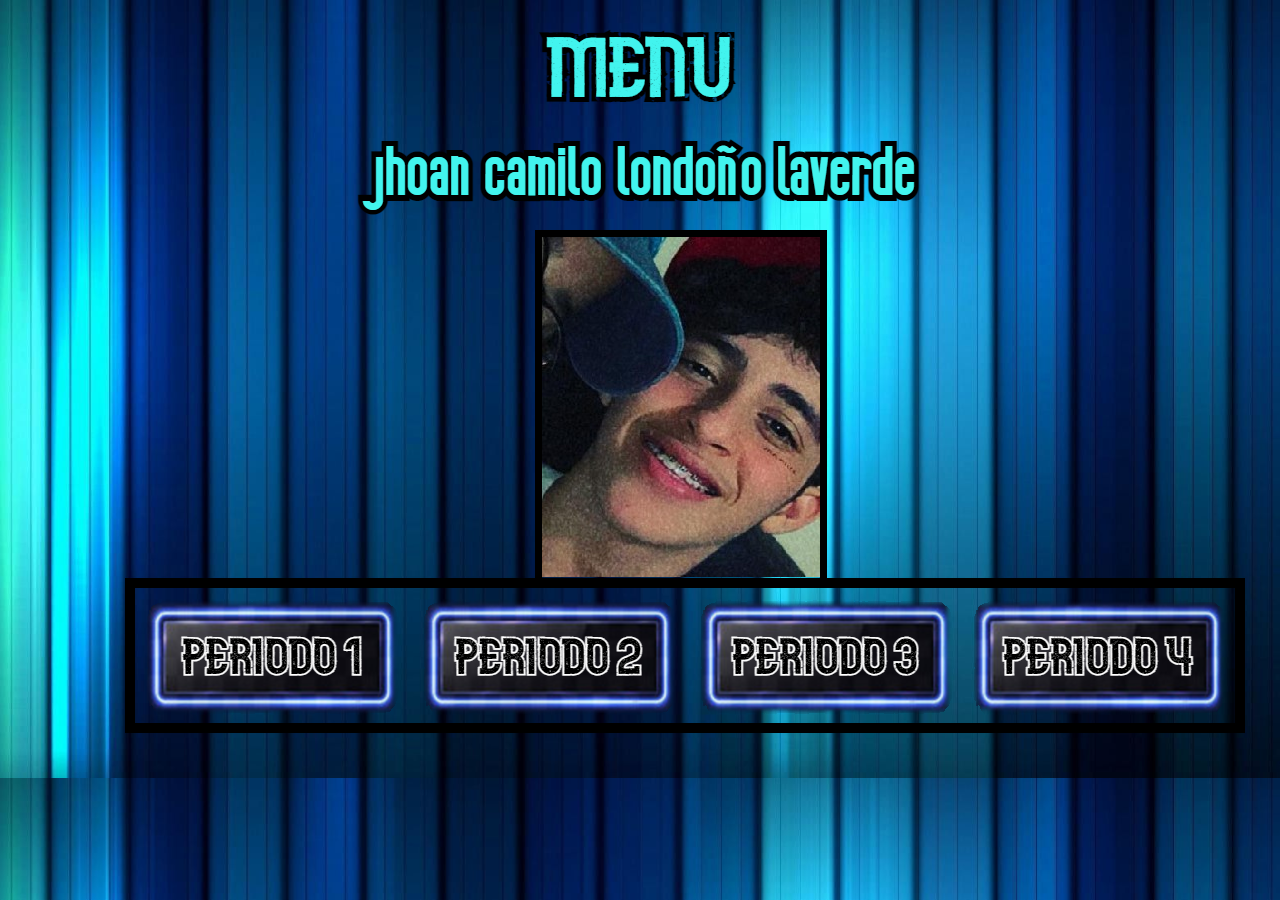
<file: index.html>
<!DOCTYPE html>
<html>
<head>
	<title>MENU</title>
</head>
<body background="fondo_index.jpg" style="background-size: 1575px 778px">
<center>
 <div style="position: absolute;top: 230px;size: 50px; left: 535px; border: solid black 7px;" >
  <img src="mifoto.jpg">
 </div>	
	<img src="menu.png">
	<img src="nombre.png">
</center>
<br>
<br>
<br>
<br>
<br>
<br>
<br>
<br>
<br>
<br>
<br>
<br>
<br>
<br>
<br>
<br>
<br>
<br>
<br>
<div style="border: solid black 10px; position: absolute;z-index: 5; left: 125px "><center>
	<a href="periodo1.html"><img src="boton1.png"></a> <a href="periodo2.html"><img src="boton2.png"></a> <a href="periodo3.html"><img src="boton3.png"></a><a href="periodo4.html"><img src="boton4.png"></a>
</div></center>

</body>
</html>
</file>
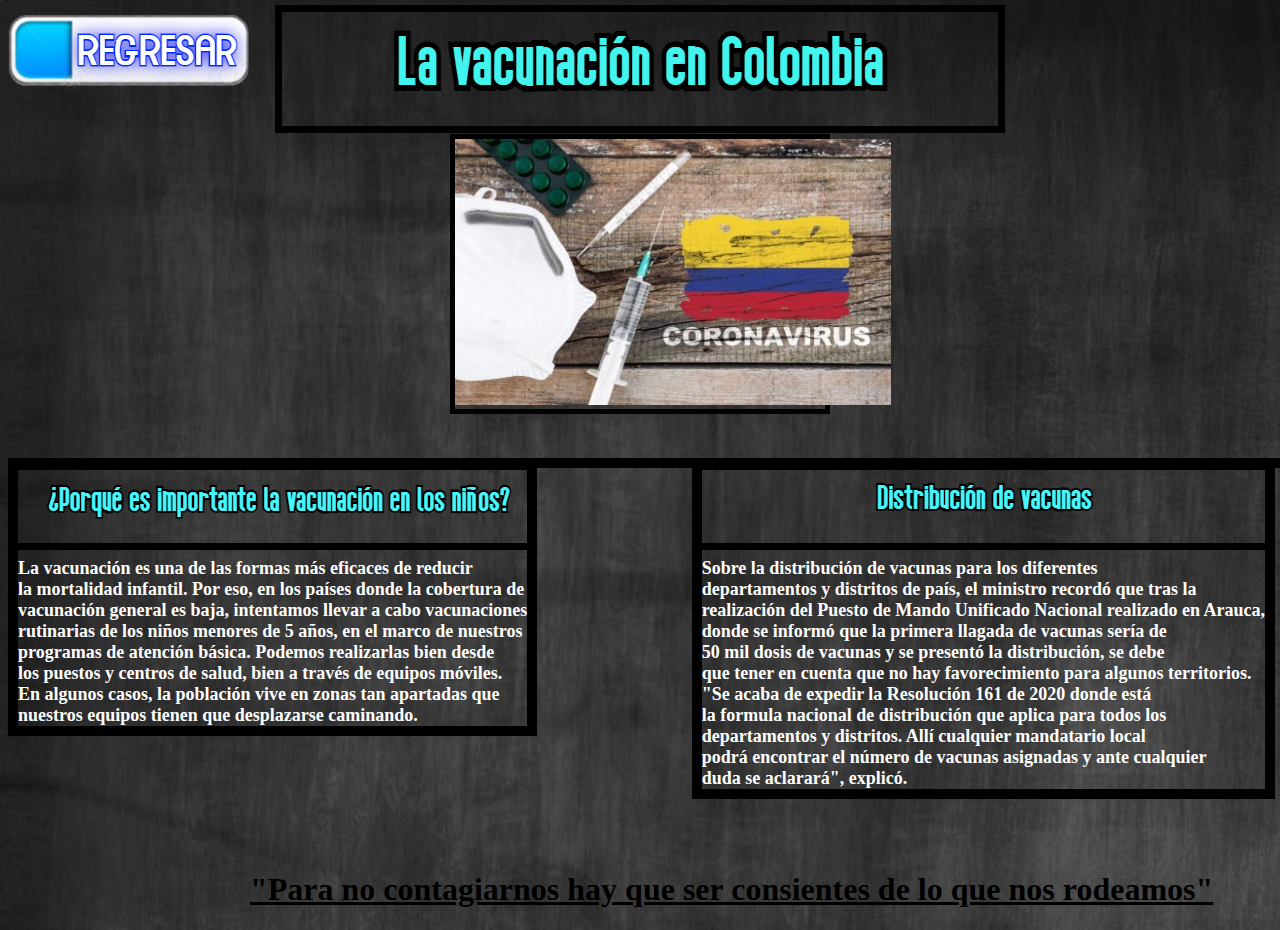
<file: PARCIAL/index.html>
<!DOCTYPE html>
<html>
<head>
	<title>La vacunacion en colombia</title>
</head>
<body background="fondo_index.jpg" style="background-size:1380px 1420px">
<center>
<div style="border: solid black 7px; position: absolute;top: 5px;right: 275px; left: 275px">
	<img src="menu.png">
</div>
</center>
<center>
<div style="border: solid black 5px; position: absolute;top: 134px;right: 450px; left: 450px;">
<img src="imgP.jpg" >

</div>
</center>

<div style="position: absolute;top: 450px">
<hr size="10" color="black" width="1334">
</div>

<div style="position: absolute; top: 460px; border: solid black 10px;">
	<img src="letra.png">
<hr size="7" color="black">
<font size="4" color="white" face="Times New Roman"><b>
La vacunación es una de las formas más eficaces de reducir<br> la mortalidad infantil. Por eso, en los países donde la cobertura de<br> vacunación general es baja, intentamos llevar a cabo vacunaciones<br> rutinarias de los niños menores de 5 años, en el marco de nuestros<br> programas de atención básica. Podemos realizarlas bien desde<br> los puestos y centros de salud, bien a través de equipos móviles.<br> En algunos casos, la población vive en zonas tan apartadas que<br> nuestros equipos tienen que desplazarse caminando.
</font></b>
</div>

<div style="position: absolute; top: 460px;right: 5px ;border: solid black 10px;">
	<center><img src="letra1.png"></center>
<hr size="7" color="black">
<font size="4" color="white" face="Times New Roman"><b>
Sobre la distribución de vacunas para los diferentes<br> departamentos y distritos de país, el ministro recordó que tras la<br> realización del Puesto de Mando Unificado Nacional realizado en Arauca,<br> donde se informó que la primera llagada de vacunas sería de<br> 50 mil dosis de vacunas y se presentó la distribución, se debe<br> que tener en cuenta que no hay favorecimiento para algunos territorios.<br>
"Se acaba de expedir la Resolución 161 de 2020 donde está<br> la formula nacional de distribución que aplica para todos los<br> departamentos y distritos. Allí cualquier mandatario local<br> podrá encontrar el número de vacunas asignadas y ante cualquier<br> duda se aclarará", explicó.
</font></b>
</div>
<div>
	<a href="https://jhohanzb8.github.io/grado7/"><img src="back.png"></a>
</div>
<div style="position: absolute;top: 850px; left: 250px">
	<u><b><h1>"Para no contagiarnos hay que ser consientes de lo que nos rodeamos"</h1></b></u>
</div>
</body>
</html>
</file>
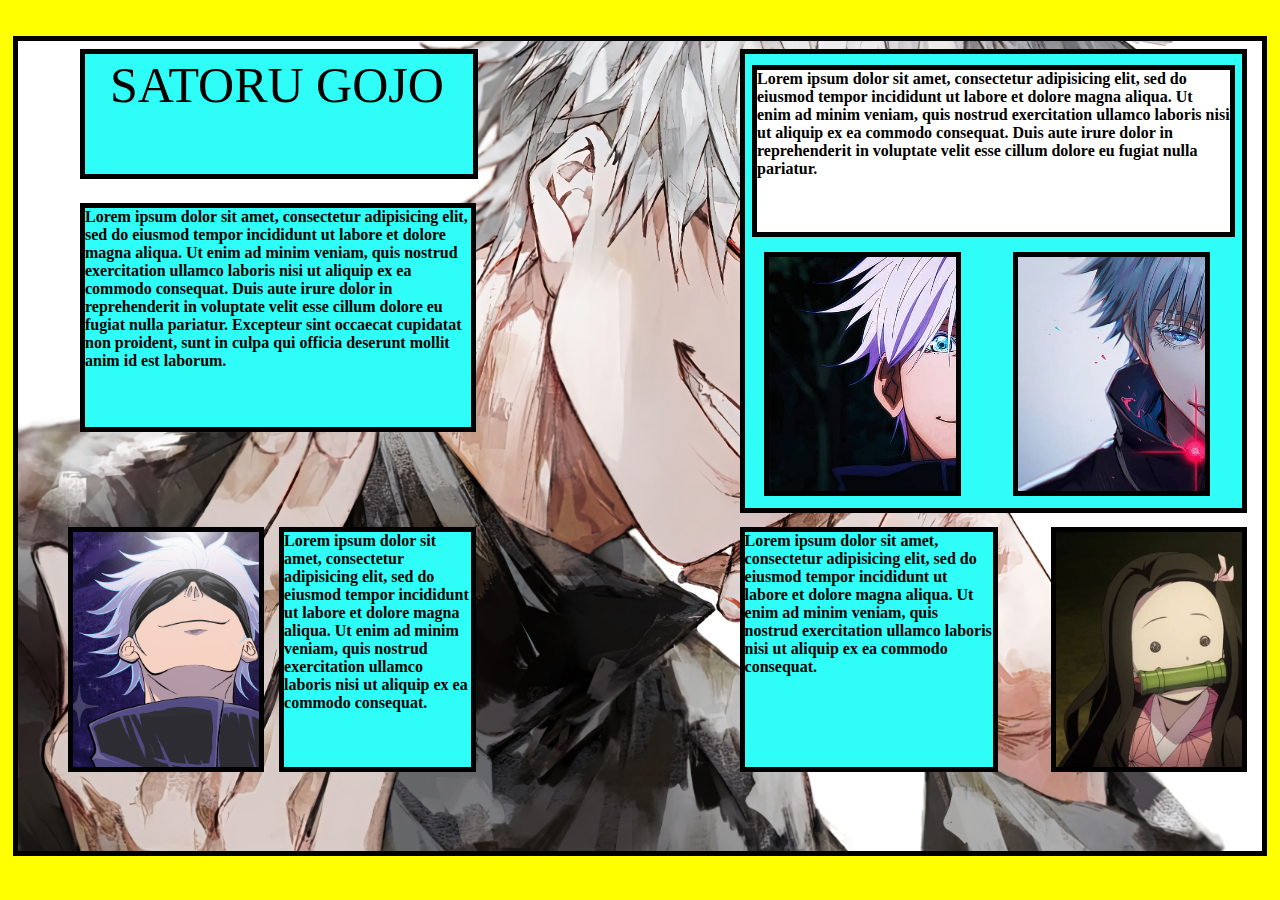
<file: ACT1.html>
<!DOCTYPE html>
<html>
<head>
	<title>ACTcss</title>
	<link rel="stylesheet" type="text/css" href="ACT1.css">
</head>
<body>
<div class="cuadrito">
	<div class="titulo">SATORU GOJO</div>
	<div class="parr1">
		<b>Lorem ipsum dolor sit amet, consectetur adipisicing elit, sed do eiusmod
		tempor incididunt ut labore et dolore magna aliqua. Ut enim ad minim veniam,
		quis nostrud exercitation ullamco laboris nisi ut aliquip ex ea commodo
		consequat. Duis aute irure dolor in reprehenderit in voluptate velit esse
		cillum dolore eu fugiat nulla pariatur. Excepteur sint occaecat cupidatat non
		proident, sunt in culpa qui officia deserunt mollit anim id est laborum.</b>
	</div>
	<div class="parr2">
		<b>Lorem ipsum dolor sit amet, consectetur adipisicing elit, sed do eiusmod
		tempor incididunt ut labore et dolore magna aliqua. Ut enim ad minim veniam,
		quis nostrud exercitation ullamco laboris nisi ut aliquip ex ea commodo
		consequat.</b>
	</div>
	<div class="cuadro2"></div>
	<div class="parr3">
		<b>Lorem ipsum dolor sit amet, consectetur adipisicing elit, sed do eiusmod
		tempor incididunt ut labore et dolore magna aliqua. Ut enim ad minim veniam,
		quis nostrud exercitation ullamco laboris nisi ut aliquip ex ea commodo
		consequat. Duis aute irure dolor in reprehenderit in voluptate velit esse
		cillum dolore eu fugiat nulla pariatur.</b>
	</div>
	<div class="parr4">
		<b>Lorem ipsum dolor sit amet, consectetur adipisicing elit, sed do eiusmod
		tempor incididunt ut labore et dolore magna aliqua. Ut enim ad minim veniam,
		quis nostrud exercitation ullamco laboris nisi ut aliquip ex ea commodo
		consequat.</b>
	</div>
	<div class="ft1"></div>
	<div class="ft2"></div>
	<div class="ft3"></div>
	<div class="ft4"></div>
</div>
</body>
</html>
</file>
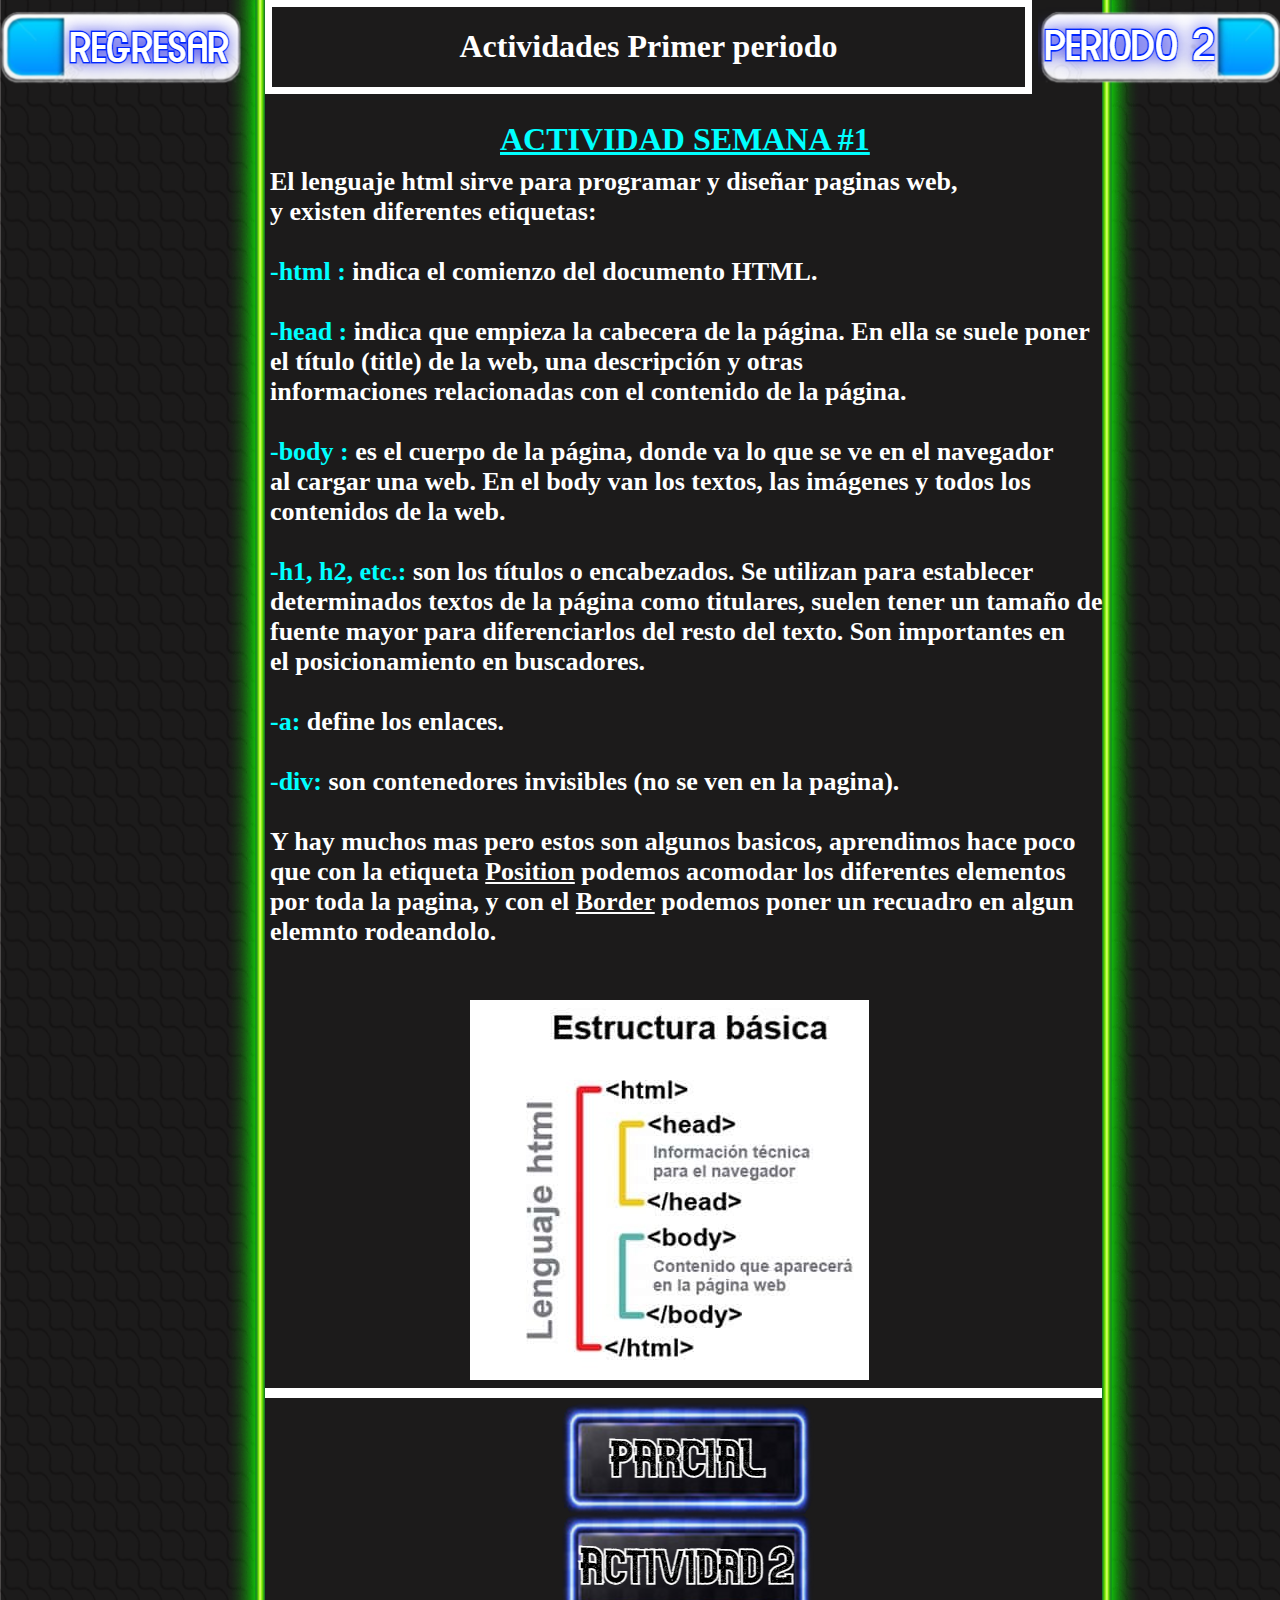
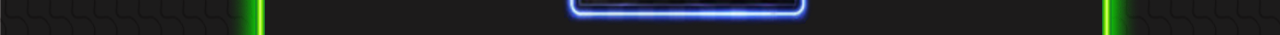
<file: periodo1.html>
<!DOCTYPE html>
<html>
<head>
	<title>PRIMER PERIODO</title>
</head>
<body background="lol.gif" style="background-size: 1367px 1080px">
<div style="font-family: Showcard Gothic; color: white; border: solid white 7px; position: absolute;top: 0px; right: 248px; left: 265px">
	<center>
		<h1>Actividades Primer periodo</h1>
	</center>
</div>
<div style="position: absolute;top: 5px;left: 0px">
	<a href="index.html"><img src="back.png" sizes="10"></a>
</div>
<div style="position: absolute;top: 5px;right: 0px">
	<a href="periodo2.html"><img src="PE2.png" sizes="10"></a>
</div>
<font face="Showcard Gothic" color="aqua" style="position: absolute;top: 100px;left: 500px;">
<b>
<u><h1>ACTIVIDAD SEMANA #1</h1></u>	
</b>
</font>
<div style="position: absolute;top: 150px; left: 270px" >
<font color="white" size="2">
	<h1 align="justify">
    El lenguaje html sirve para programar y diseñar paginas web,<br>
    y existen diferentes etiquetas:<br>
    <br>
    <b style="color: aqua; font-family: Algerian">-html :</b> indica el comienzo del documento HTML.<br>
    <br>
    <b style="color: aqua; font-family: Algerian">-head :</b> indica que empieza la cabecera de la página. En ella se suele poner<br>el título (title) de la web, una descripción y otras<br> informaciones relacionadas con el contenido de la página.<br>
    <br>
    <b style="color: aqua; font-family: Algerian" >-body :</b> es el cuerpo de la página, donde va lo que se ve en el navegador<br>al cargar una web. En el body van los textos, las imágenes y todos los<br>contenidos de la web.<br>
    <br>
     <b style="color: aqua; font-family: Algerian" >-h1, h2, etc.:</b> son los títulos o encabezados. Se utilizan para establecer<br> determinados textos de la página como titulares, suelen tener un tamaño de<br>fuente mayor para diferenciarlos del resto del texto. Son importantes en<br>el posicionamiento en buscadores.<br>
     <br>
     <b style="color: aqua; font-family: Algerian" >-a:</b> define los enlaces.<br>
     <br>
     <b style="color: aqua; font-family: Algerian" >-div:</b> son contenedores invisibles (no se ven en la pagina).<br>
     <br>
     Y hay muchos mas pero estos son algunos basicos, aprendimos hace poco<br>que con
     la etiqueta <u>Position</u> podemos acomodar los diferentes elementos<br>por toda la pagina, y con el <u>Border</u> podemos poner un recuadro en algun<br>elemnto rodeandolo.<br>
	</h1>
</font>			
</div>
<div style="position: absolute;top: 1000px; left: 470px">
<img src="estructura.jpg">
</div>
<hr size="10" color="white" width="835" style="position: absolute;top: 1380px; left: 265px">
<a href="PARCIAL/index.html" style="position: absolute;top: 1390px; left: 550px"><img src="botonP.png"></a>
<a href="https://videotecno.000webhostapp.com/" style="position: absolute;top: 1500px; left: 550px"><img src="ac2.png"></a>
</body>
</html>
</file>
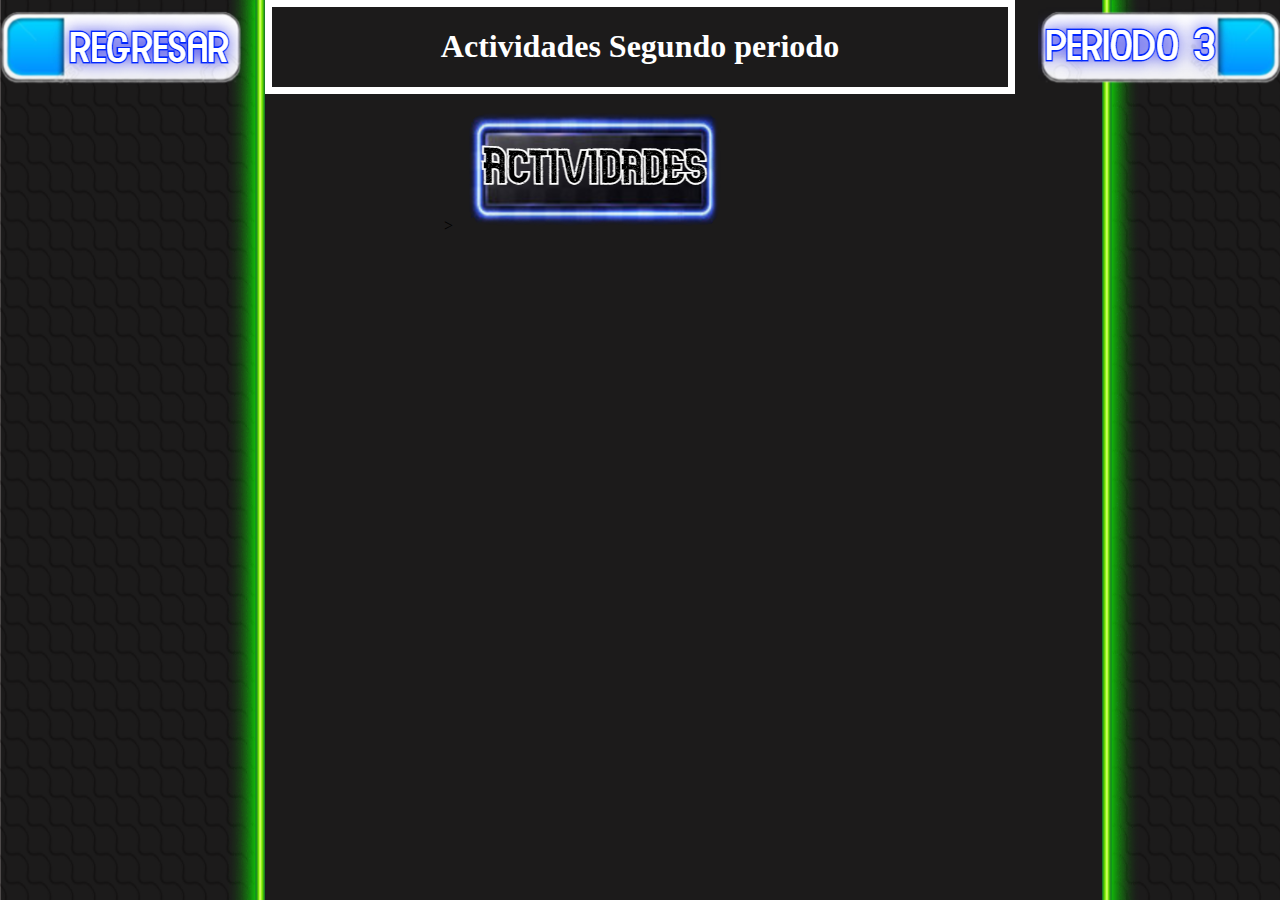
<file: periodo2.html>
<!DOCTYPE html>
<html>
<head>
	<title>SEGUNDO PERIODO</title>
</head>
<body background="lol.gif" style="background-size: 1367px 1080px">
<div style="font-family: Showcard Gothic; color: white; border: solid white 7px; position: absolute;top: 0px; right: 265px; left: 265px">
	<center>
		<h1>Actividades Segundo periodo</h1>
	</center>
</div>
<div style="position: absolute;top: 5px;left: 0px">
	<a href="index.html"><img src="back.png" sizes="10"></a>
</div>
<div style="position: absolute;top: 5px;right: 0px">
	<a href="periodo3.html"><img src="PE3.png" sizes="10"></a>
</div>
<div style="position: absolute;top: 100px; right: 550px">>
<a href="https://videotecno.000webhostapp.com/sugundo%20periodo/index2.html"><img src="ACT.png" sizes="10"></a>
</div>
</body>
</html>
</file>
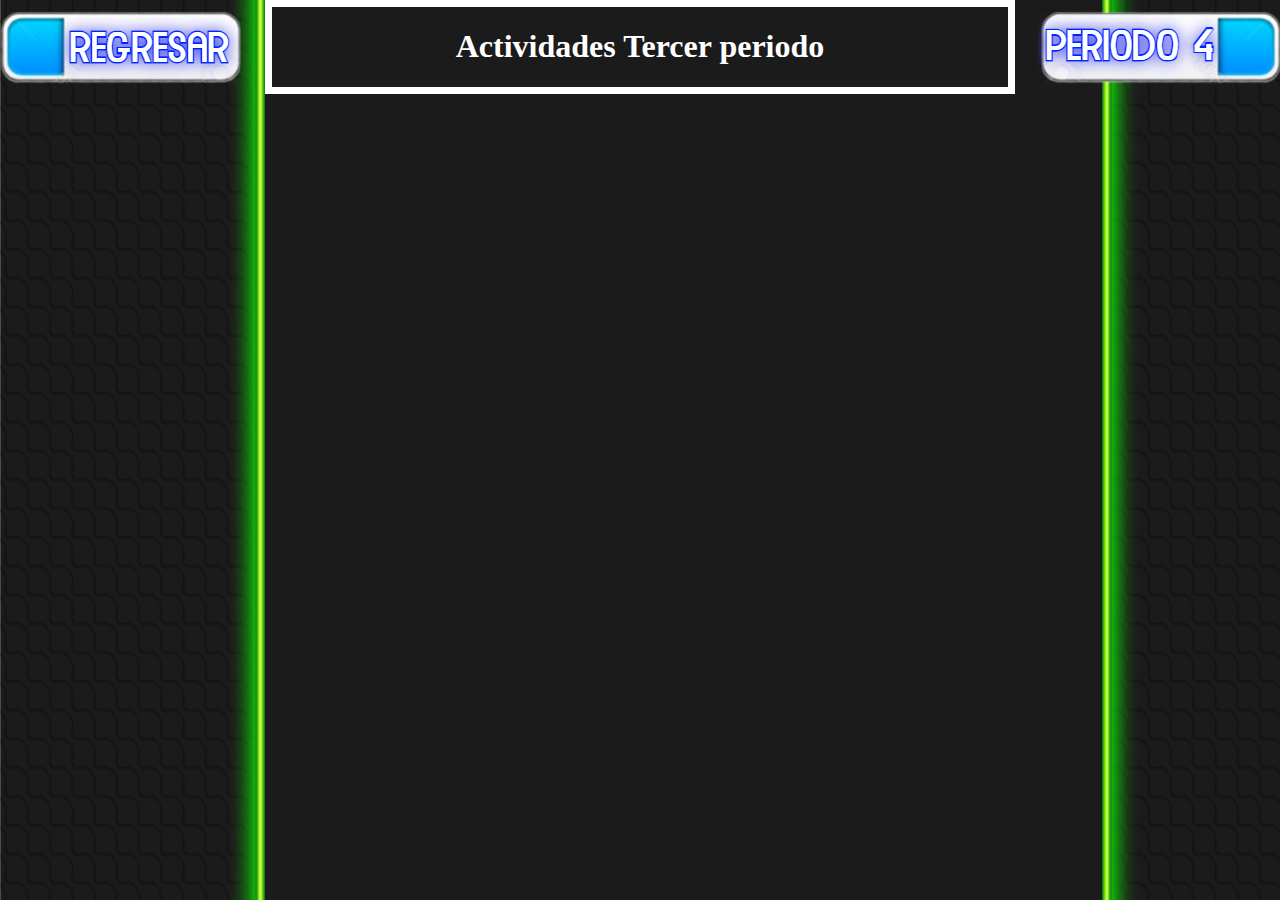
<file: periodo3.html>
<!DOCTYPE html>
<html>
<head>
	<title>TERCER PERIODO</title>
</head>
<body background="lol.gif" style="background-size: 1367px 1080px">
<div style="font-family: Showcard Gothic; color: white; border: solid white 7px; position: absolute;top: 0px; right: 265px; left: 265px">
	<center>
		<h1>Actividades Tercer periodo</h1>
	</center>
</div>
<div style="position: absolute;top: 5px;left: 0px">
	<a href="index.html"><img src="back.png" sizes="10"></a>
</div>
<div style="position: absolute;top: 5px;right: 0px">
	<a href="periodo4.html"><img src="PE4.png" sizes="10"></a>
</div>
</body>
</html>
</file>
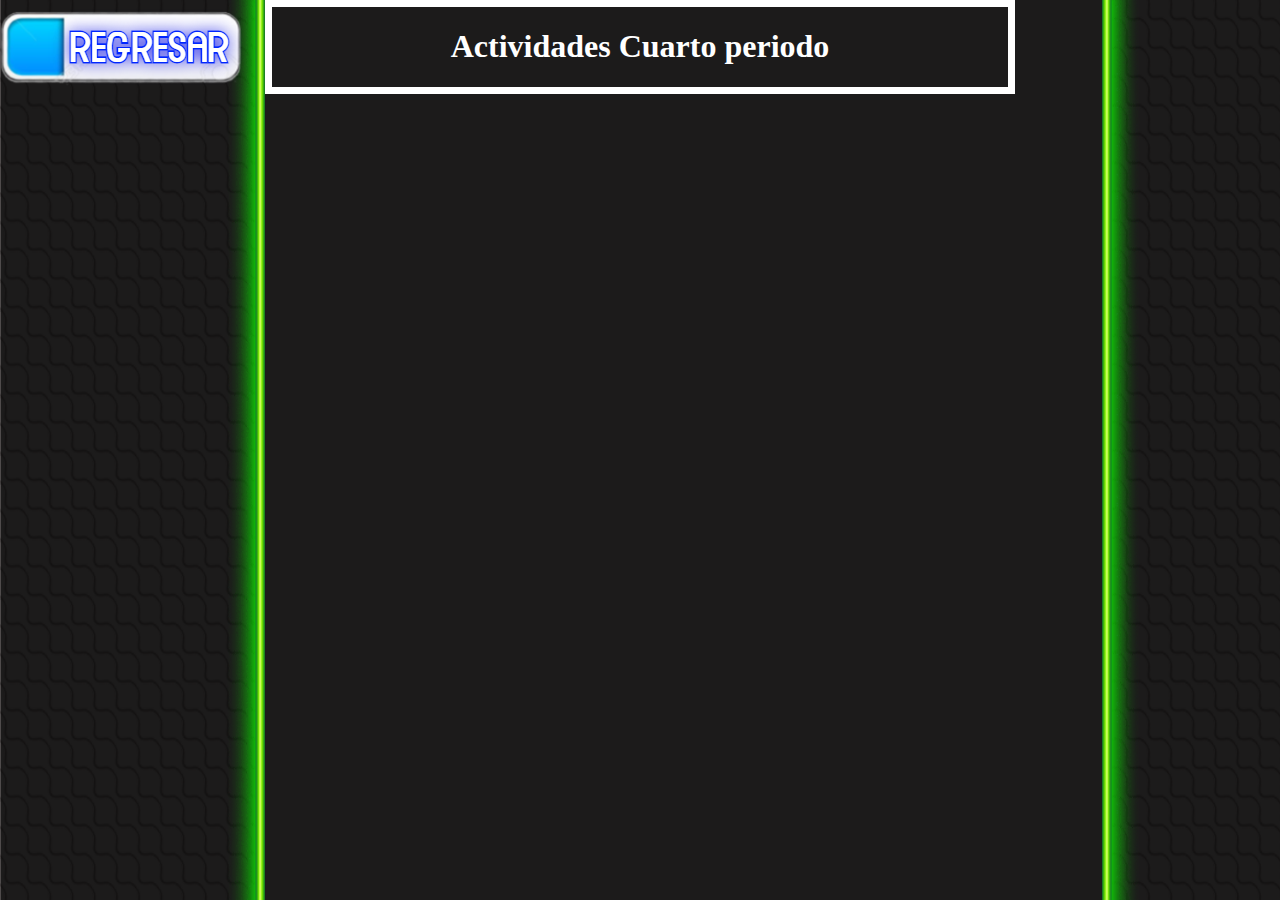
<file: periodo4.html>
<!DOCTYPE html>
<html>
<head>
	<title>CUARTO PERIODO</title>
</head>
<body background="lol.gif" style="background-size: 1367px 1080px">
<div style="font-family: Showcard Gothic; color: white; border: solid white 7px; position: absolute;top: 0px; right: 265px; left: 265px">
	<center>
		<h1>Actividades Cuarto periodo</h1>
	</center>
</div>
<div style="position: absolute;top: 5px;left: 0px">
	<a href="index.html"><img src="back.png" sizes="10"></a>
</div>
</body>
</html>
</file>
<file: ACT1.css>
body{
background: yellow;
}
.cuadrito{
	position: absolute;
	left: 1%;
	height: 90%;
	top: 4%;
	right: 1%;
	background: url("satoru-gojo FACHERO.jpg");
	background-size: cover;
	border: solid 5px black;
}
.titulo{
	font-size: 50px;
	color: black;	
	position: absolute;
	top: 1%;
	left: 5%;
	right: 30%;
	width: 32%;
	height: 16%;
	border: solid 5px black;
	padding-left:25px;
	padding-top:2px;
	padding-right:25px;
	box-sizing: border-box;
	background: #2EFEF7;
}
.parr1{
	position: absolute;
	top: 20%;
	left: 5%;
	width: 31%;
	height: 27%;
	background: #2EFEF7;
	border: solid 5px;
}
.ft1{
	position: absolute;
	top: 60%;
	left: 4%;
	width: 15%;
	height: 29%;
	background: url("satoru gojo.png");
	background-size: cover;
	border: solid 5px black;
}
.parr2{
	position: absolute;
	top: 60%;
	left: 21%;
	width: 15%;
	height: 29%;
	background: #2EFEF7;
	border: solid 5px;
}
.cuadro2{
	position: absolute;
	top: 1%;
	left: 58%;
	height: 56%;
	width: 40%;
	border: solid 5px;
	background: #2EFEF7;
}
.parr3{
	position: absolute;
	top: 3%;
	left: 59%;
	height: 20%;
	width: 38%;
	border: solid 5px;
	background: white;
}
.ft2{
	position: absolute;
	top: 26%;
	left: 60%;
	width: 15%;
	height: 29%;
	background: url("jujutsu kaisen.jpg");
	background-size: cover;
	border: solid 5px black;	
}
.ft3{
	position: absolute;
	top: 26%;
	left: 80%;
	width: 15%;
	height: 29%;
	background: url("jujutsu kaisen1.jpg");
	background-size: cover;
	border: solid 5px black;	

}
.parr4{
	position: absolute;
	top: 60%;
	left: 58%;
	width: 20%;
	height: 29%;
	background: #2EFEF7;
	border: solid 5px black;
}
.ft4{
	position: absolute;
	top: 60%;
	left: 83%;
	width: 15%;
	height: 29%;
	background: url("nezuko.jpg");
	background-size: cover;
	border: solid 5px black;	
}
</file>
